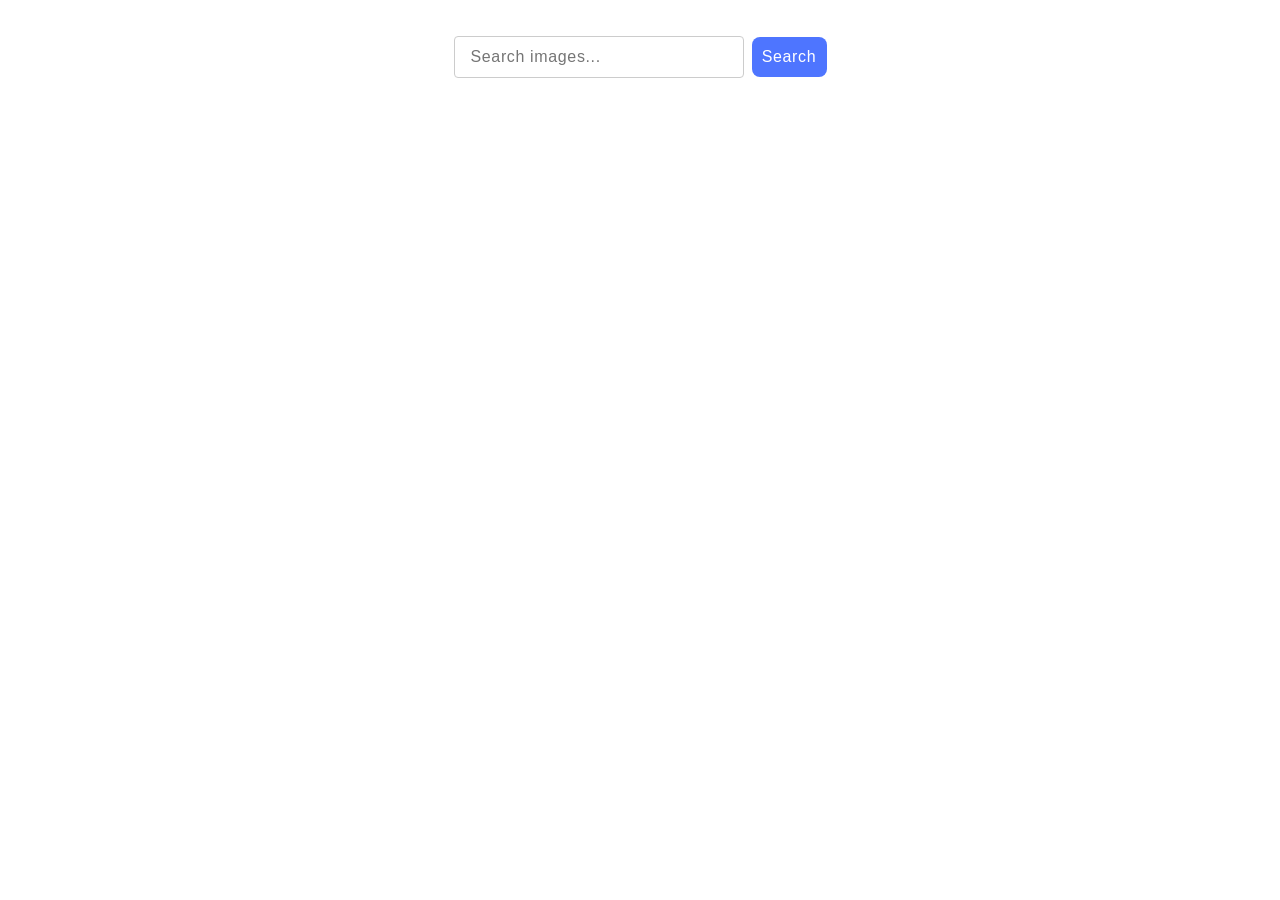
<file: src/index.html>
<!doctype html>
<html lang="en">
  <head>
    <meta charset="UTF-8" />
    <link rel="icon" type="image/svg+xml" href="/favicon.svg" />
    <meta name="viewport" content="width=device-width, initial-scale=1.0" />
    <title>Vanilla App Template</title>
    <link rel="stylesheet" href="./css/styles.css" />
  </head>
  <body>
    <main>
      <div>
        <form class="form">
          <label>
            <input
              type="text"
              name="search-text"
              placeholder="Search images..."
              required
            />
          </label>
          <button type="submit">Search</button>
        </form>
      </div>
      <ul class="gallery"></ul>
      <div class="loaderBlock"><span class="loader hidden"></span></div>
    </main>
    <script type="module" src="./main.js"></script>
    <script type="module" src="./js/render-functions.js"></script>
  </body>
</html>
</file>
<file: src/css/styles.css>
/**
  |============================
  | include css partials with
  | default @import url()
  |============================
*/
/* Common styles */
@import url('./reset.css');
@import url('./base.css');

/* .gallery-link {
  display: flex;
  flex-direction: column;
} */

/* .gallery-link > img {
  display: block;
  width: 100%;
} */
/* .gallery {
  display: grid;
  grid-template-columns: repeat(3, 1fr);
  gap: 24px;
  padding-top: 32px;
  padding-left: 156px;
  padding-right: 156px;
} */

.form {
  display: flex;
  justify-content: center;
  align-items: center;
  gap: 8px;
  padding-top: 36px;
}

.form > label > input {
  width: 272px;
  border-radius: 4px;
  border: 1px solid #ccc;
  outline: none;
  padding: 8px 0px 8px 16px;

  font-weight: 400;
  font-size: 16px;

  /* line-height: 24px; */
  line-height: 1.5;
  letter-spacing: 0.04em;
  color: #808080;
}

.form > label > input:hover {
  border-color: #000;
}

.form > label > input:focus {
  border-color: #4e75ff;
  color: #2e2f42;
}

.form > button {
  border-radius: 8px;
  border: 0;
  padding: 8px 16px;
  width: 75px;
  height: 40px;

  display: flex;
  align-items: center;
  justify-content: center;
  flex-direction: row;
  gap: 10px;
  background: #4e75ff;

  font-weight: 500;
  font-size: 16px;

  /* line-height: 24px; */
  line-height: 1.5;
  letter-spacing: 0.04em;
  color: #fff;
}
.loaderBlock {
  display: flex;
  justify-content: center;
}
.loader {
  width: 48px;
  height: 48px;
  border: 5px solid #fff;
  border-bottom-color: #ff3d00;
  border-radius: 50%;
  display: inline-block;
  box-sizing: border-box;
  animation: rotation 1s linear infinite;
}

@keyframes rotation {
  0% {
    transform: rotate(0deg);
  }
  100% {
    transform: rotate(360deg);
  }
}

.gallery {
  display: flex;
  flex-wrap: wrap;
  justify-content: center;
  gap: 24px;
  margin-top: 32px;
}

.gallery-link > img {
  height: 200px;
  width: 100%;
  border: 1px solid black;
}
.gallery-link {
  width: 360px;
}

.image-info {
  display: flex;
  column-gap: 28px;
  margin-left: 20px;
  padding-top: 4px;
  padding-bottom: 4px;
}
.image-info > div {
  text-align: center;
}
.image-info > div > span {
  font-weight: 600;
  font-size: 12px;

  line-height: 1.33333;
  letter-spacing: 0.04em;
  color: #2e2f42;
}

.image-info > div > p {
  font-weight: 400;
  font-size: 12px;

  line-height: 2;
  letter-spacing: 0.04em;
  color: #2e2f42;
}

.hidden {
  display: none;
}
</file>
